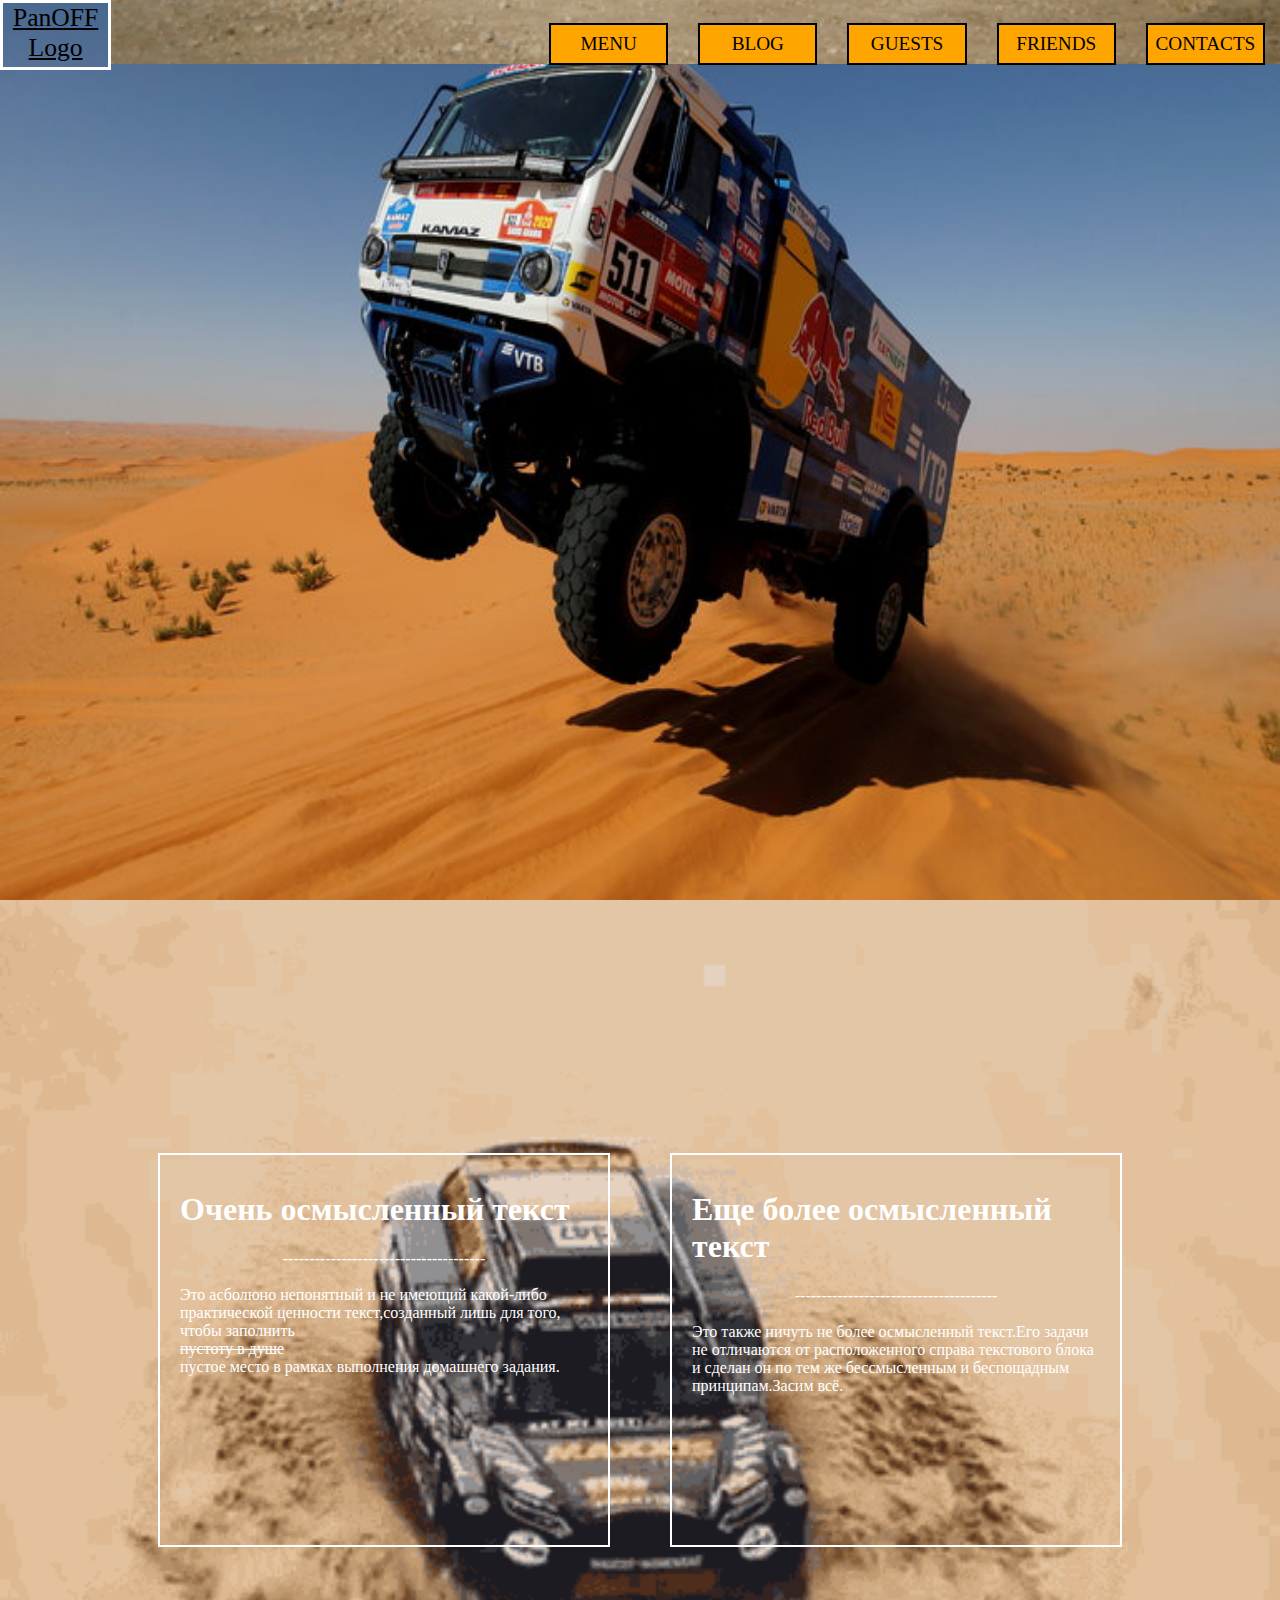
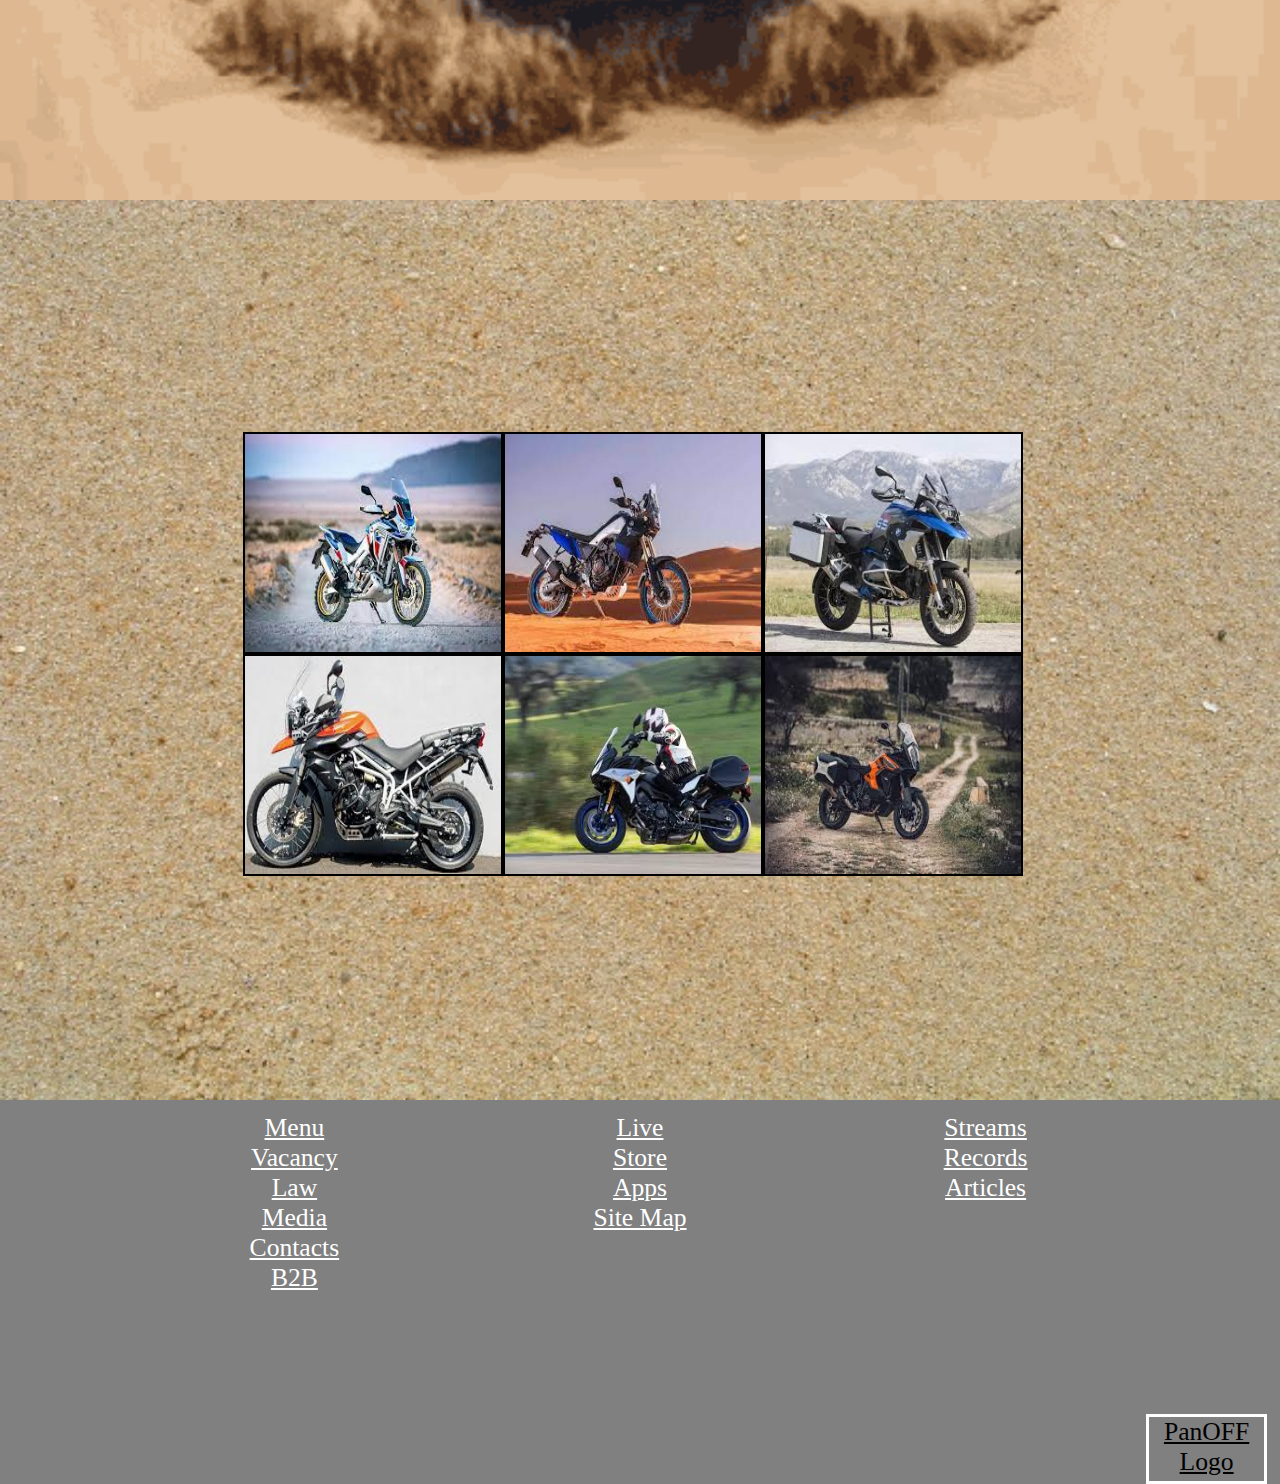
<file: docs/index.html>
﻿<!DIVTYPE Html>
<html>
    <head>
        <link href="style.css" rel="stylesheet" type="text/css">
        <title>Homework Alexey Panov with comments</title>
    </head>
    <body>
        <div class="Screens"> <!-- First screen with title picture -->
            <div id="menu_back">
                <!--<div class="dropdown_menu">
                    <div class="dropdown_point"></div>
                    <div class="dropdown_point"></div>
                    <div class="dropdown_point"></div>
                    <div class="dropdown_point"></div>
                    <div class="dropdown_point"></div>
                </div>-->
                <div class="logo">PanOFF Logo</div> <!-- Block with logo -->
                <div class="menu"> <!-- Block with menu buttons -->
                    <div class="menu_button">
                        <div class="menu_point">MENU</div>
                        <div class="dropdown_menu">
                            <div class="dropdown_point" style="opacity: 0; width: 9vw; margin: 0 0;"></div>
                            <div class="dropdown_point">MENU 1</div>
                            <div class="dropdown_point">MENU 2</div>
                            <div class="dropdown_point">MENU 3</div>
                            <div class="dropdown_point">MENU 4</div>
                            <div class="dropdown_point">MENU 5</div>
                        </div>
                    </div>
                    <div class="menu_button">
                        <div class="menu_point">BLOG</div>
                        <div class="dropdown_menu">
                            <div class="dropdown_point" style="opacity: 0; width: 9vw; margin: 0 0;"></div>
                            <div class="dropdown_point">BLOG 1</div>
                            <div class="dropdown_point">BLOG 2</div>
                            <div class="dropdown_point">BLOG 3</div>
                            <div class="dropdown_point">BLOG 4</div>
                            <div class="dropdown_point">BLOG 5</div>
                        </div>
                    </div>
                    <div class="menu_button">
                        <div class="menu_point">GUESTS</div>
                        <div class="dropdown_menu">
                            <div class="dropdown_point" style="opacity: 0; width: 9vw; margin: 0 0;"></div>
                            <div class="dropdown_point">GUESTS 1</div>
                            <div class="dropdown_point">GUESTS 2</div>
                            <div class="dropdown_point">GUESTS 3</div>
                            <div class="dropdown_point">GUESTS 4</div>
                            <div class="dropdown_point">GUESTS 5</div>
                        </div>
                    </div>
                    <div class="menu_button">
                        <div class="menu_point">FRIENDS</div>
                        <div class="dropdown_menu">
                            <div class="dropdown_point" style="opacity: 0; width: 9vw; margin: 0 0;"></div>
                            <div class="dropdown_point">FRIENDS 1</div>
                            <div class="dropdown_point">FRIENDS 2</div>
                            <div class="dropdown_point">FRIENDS 3</div>
                            <div class="dropdown_point">FRIENDS 4</div>
                            <div class="dropdown_point">FRIENDS 5</div>
                        </div>
                    </div>
                    <div class="menu_button">
                        <div class="menu_point">CONTACTS</div>
                        <div class="dropdown_menu">
                            <div class="dropdown_point" style="opacity: 0; width: 9vw; margin: 0 0;"></div>
                            <div class="dropdown_point">CONTACTS 1</div>
                            <div class="dropdown_point">CONTACTS 2</div>
                            <div class="dropdown_point">CONTACTS 3</div>
                            <div class="dropdown_point">CONTACTS 4</div>
                            <div class="dropdown_point">CONTACTS 5</div>
                        </div>
                    </div>
                </div>
            </div>
        </div>
        <div class="Screens"> <!-- Second screen with text block -->
            <div id="big_frame"> <!-- background block for text blocks -->
                <div class="text"> <!-- text block -->
                    <h1>Очень осмысленный текст</h1>
                    <span class="brake_line">--------------------------------------</span><br />
                    Это асболюно непонятный и не имеющий какой-либо практической ценности текст,созданный лишь для того,
                    чтобы заполнить <s>пустоту в душе</s> пустое место в рамках выполнения домашнего задания.
                </div>
                <div class="text"> <!-- text block -->
                    <h1>Еще более осмысленный текст</h1>
                    <span class="brake_line">--------------------------------------</span><br />
                    Это также ничуть не более осмысленный текст.Его задачи не отличаются от расположенного справа текстового
                    блока и сделан он по тем же бессмысленным и беспощадным принципам.Засим всё.
                </div>
            </div>
        </div>
        <div class="Screens"> <!-- third screen with picture gallery -->
            <div id="gallery">
                <!-- background block for picture blocks -->
                <div class="picture"></div> <!-- picture blocks -->
                <div class="picture"></div>
                <div class="picture"></div>
                <div class="picture"></div>
                <div class="picture"></div>
                <div class="picture"></div>
                <div id="art_1" class="article">Honda Africa Twin New. Пожалуй,
                    самый сбалансированный турэндуро из представленных сейчас
                    на рынке.</div>
                <div id="art_2" class="article">Yamaha Tenere 700. Суровый покоритель
                    бездорожья с минимумом электроники и жалости к пилоту.</div>
                <div id="art_3" class="article">
                    BMW R 1200 GS.Легендарный "Гусь".Этим все сказано.
                </div>
                <div id="art_4" class="article">Triumph Tiger 900. Продолжатель 
                    британского взгляда на среднекубатурные турэндуро.</div>
                <div id="art_5" class="article">Suzuki V-Storm. Японский кроссовер.
                    Безликий,ничего выдающегося,но все очень добротно и надежно.</div>
                <div id="art_6" class="article">KTM 1290 Adventure R. В этом мотоцикле
                    живут демоны.Он может все,что умеет пилот любого уровня подготовки.
                    А еще КТМ называют "Клуб Трудолюбивых Механиков"</div>
            </div>
        </div>
        <div id="footer"> <!-- footer block -->
            <div id="columns_back"> <!-- Background block for blocks with "link"-blocks --> 
                <div class="columns"> <!-- Block with "link"-blocks -->
                    <div class="columns_rows">Menu</div> <!-- "link"-block -->
                    <div class="columns_rows">Vacancy</div>
                    <div class="columns_rows">Law</div>
                    <div class="columns_rows">Media</div>
                    <div class="columns_rows">Contacts</div>
                    <div class="columns_rows">B2B</div>
                </div>
                <div class="columns"> <!-- Block with "link"-blocks -->
                    <div class="columns_rows">Live</div> <!-- "link"-block -->
                    <div class="columns_rows">Store</div>
                    <div class="columns_rows">Apps</div>
                    <div class="columns_rows">Site Map</div>
                </div>
                <div class="columns"> <!-- Block with "link"-blocks -->
                    <div class="columns_rows">Streams</div> <!-- "link"-block -->
                    <div class="columns_rows">Records</div>
                    <div class="columns_rows">Articles</div>
                </div>
            </div>
            <div id="footer_logo_back"> <!-- background block for logo-block -->
                <div class="logo">PanOFF Logo</div> <!-- logo- block -->
            </div>
        </div>
    </body>
</html>
</file>
<file: docs/style.css>
﻿html, body /* making three screens */
{
    height: 100%;
    margin: 0;
    padding: 0;
}

.Screens /* screens properties */
{
    height: 100%;
}
.Screens:nth-of-type(1) /* first screen with menu-block and title picture */
{
    display: flex;
    /*background-color: brown;*/ /* debugging background fill */
    background-image: url(Images/Screen_1.jpg);
    background-size: 100% 100%;
    background-repeat: no-repeat;
    flex-direction: row;
}
.Screens:nth-of-type(2) /*2nd screen with text blocks*/
{
    /*background-color: darkseagreen;*/ /* debugging background fill */
    background-image: url(Images/Screen_2.gif); /* background animation use gif-file */
    background-size: 100% 100%;
    background-repeat: no-repeat;
    display: flex;
    justify-content: center;
    align-items: center;
}
.Screens:nth-of-type(3) /*3rd screen with gallery command drop articles*/
{
    display: flex;
    justify-content: center;
    align-items: center;
    /*background-color: lightseagreen;*/ /* debugging background fill */
    background-image: url(Images/Screen_3.jpg);
    background-size: 100% 100%;
    background-repeat: no-repeat;
}
#menu_back
{
    /*background-color: red;*/ /* debugging background fill */
    display: flex;
    height: 5vw;
    width: 110vw;
    position: relative;
    overflow: visible;
}
.logo /*properties of logo*/
{
    /*background-color: violet;*/ /* debugging background fill */
    display: flex;
    font-size: 2vw;
    text-decoration: underline;
    border: 3px solid white;
    height: 5vw;
    width: 9vw;
    text-align: center;
}
.menu /* background block for menu buttons*/
{
    display: flex;
    /*background-color: green;*/ /* debugging background fill */
    background-image: url(Images/Header.gif); /* background animation use gif-file*/
    background-position: bottom;
    background-size: 100% auto; 
    display: flex;
    flex-wrap: wrap;
    width: 100%;
    justify-content: right;
    overflow: visible;
}
.menu_button /* menu button with dropdown menu*/
{
    display: flex;
    font-size: 1.5vw;
    width: 9vw;
    height: 3vw;
    margin: 23px 15px 5px 15px;
    border: 2px solid black; 
    justify-content: center;
    align-items: center;
    background-color: orange;
    flex-wrap: wrap;
    position: relative;
    
}
.menu_point  /*always visible menu button */
{
    display: flex;
    width: 9vw;
    height: 3vw;
    justify-content: center;
    align-items: center;
}
.dropdown_menu /*background block for unvisible under-menu buttons*/
{
    display: flex;
    width: 9vw;
    height: 3vw;
    opacity: 0;
    flex-direction: column;
    align-items: center;
    justify-content: space-evenly;
    overflow: visible;
    position: absolute;
    top: 0;
    /*background-color: red;*/ /* debugging background fill */
}
.dropdown_menu:hover /*making under-menu buttons visible*/
{
    opacity: 1;
    height: 21vw;
    transition: 0.8s;
    align-items: center;
}

.dropdown_point /*unvisible under-menu buttons*/
{
    display: flex;
    background-color: orange;
    width: 9vw;
    height: 4vw;
    justify-content: center;
    align-items: center;
    border: 1px solid black;
    margin: 3px 0;
}
.dropdown_point:hover
{
    border: 3px solid black;
    width: 10vw;
    height: 5vw;
    transition: 0.3s;
}

#big_frame /*background block for two text blocks*/
{
    display: flex;
    width: 80%;
    justify-content: center;
    align-items: center;
    /*background-color: orange;*/ /* debugging background fill */
    /*opacity: 1;*/ /*тестовая прозрачность фонофого блока*/
}
.text  /*text blocks*/
{
    display: flex;
    width: 50vw;
    height: 40vh;
    margin: 50px 30px;
    flex-direction: column;
    padding: 15px 20px;
    border: 2px solid white;
    color: white;
}
.brake_line /*line for braking text input text blocks*/
{
    text-align: center;
}
/*.text:nth-of-type(1) /* text-block properties for debugging */ /*
{
    background-color: yellow; 
}
.text:nth-of-type(2)
{
    background-color: greenyellow;
}*/

#gallery /*background block for pictures*/
{
    display: flex;
    /*background-color: orange;*/ /* debugging background fill */
    width: 62vw;
    height: 34vw;
    /*border: 2px solid black;*/ /* debuggind frame for picture blocks */
    flex-direction: row;
    flex-wrap: wrap;
    align-content: space-around;
    position: relative;
    overflow: visible;
}
.picture /* pictures blocks properties */
{
    display: flex;
    width: 20vw;
    height: 17vw;
    background-repeat: no-repeat;
    background-size: 100% 100%;
    border: 2px solid black;
}
.picture:nth-of-type(1) /* picture block properties of every picture */
{
    background-image: url(Images/Picture_1.jpg);
}
.picture:nth-of-type(2)
{
    background-image: url(Images/Picture_2.jpg);
}
.picture:nth-of-type(3)
{
    background-image: url(Images/Picture_3.jpg);
}
.picture:nth-of-type(4)
{
    background-image: url(Images/Picture_4.jpg)
}
.picture:nth-of-type(5)
{
    background-image: url(Images/Picture_5.jpg)
}
.picture:nth-of-type(6)
{
    background-image: url(Images/Picture_6.jpg)
}
.article  /* frame for drop-article */
{
    display: flex;
    height: 17vw;
    width: 20vw;
    /*background-color: aqua; *//* debugging background fill */
    position: absolute;
    opacity: 0;
    font-size: 2em;
    color: white;
    text-indent: 15px;
    padding: 0 2vw;
    justify-content: center;
    align-items: center;
}
.article:hover
{
    height: 34vw;
    width: 57vw;
    border: 2px solid black;
    z-index: 1;
    opacity: 0.8;
    background-color: saddlebrown;
    transition: 0.9s;
}
#art_1  /* article about 1st picture */
{
/*    top: -2px;
    left: -3px;*/
}
#art_2 /* article about 2nd picture */
{
    /*background-color: red;*/ /* debugging background fill */
    left: 300px;
    top: -1px
}
#art_2:hover
{
    left: 0;
}
#art_3 /* article about 3rd picture */
{
    /*background-color: green;*/ /* debugging background fill */
    left: 600px;
    top: -1px
}
#art_3:hover
{
    left: 0;
}
#art_4 /* article about 4th picture */
{
    /*background-color: yellow;*/ /* debugging background fill */
    top: 250px;
}
#art_4:hover
{
    top: 0;
}
#art_5 /* article about 5th picture */
{
    /*background-color: brown; *//* debugging background fill */
    top: 250px;
    left: 300px;
}
#art_5:hover
{
    top: 0;
    left: 0;
}
#art_6 /* article about 6th picture */
{
    /*background-color: saddlebrown;*/ /* debugging background fill */
    top: 250px;
    left: 600px;
}
#art_6:hover
{
    top: 0;
    left: 0;
}
#footer /* footer properties */
{
    background-color: grey;
    display: flex;
    height: 30vw;
    justify-content: center;
    align-items: center;
    flex-direction: column;
}
#columns_back /* background block for blocks with "link"-blocks*/
{
    /*background-color: red;*/ /* debugging background fill */
    width: 81vw;
    height: 20vw;
    display: flex;
    flex-direction: row;
    justify-content: center;
}
.columns /* properties of block with "link"-blocks */
{
    /*background-color: green;*/ /* debugging background fill */
    /*border: 1px solid black;*/ /* debuggind frame for "link"-blocks */
    margin: 1vw 1vw;
    display: flex;
    width: 26vw;
    flex-direction: column;
    justify-content: stretch;
}
.columns_rows /* "link"-blocks properties */
{
    display: flex;
    /*background-color: green;*/ /* debugging background fill */
    font-size: 2vw;
    text-decoration: underline;
    color: white;
    justify-content: center;
}
#footer_logo_back  /* properties of background block of footer-logo block*/
{
    display: flex;
    /*background-color: brown;*//* debugging background fill */
    width: 98vw;
    height: 10vw;
    justify-content: right;
    align-items: flex-end;
}
</file>
